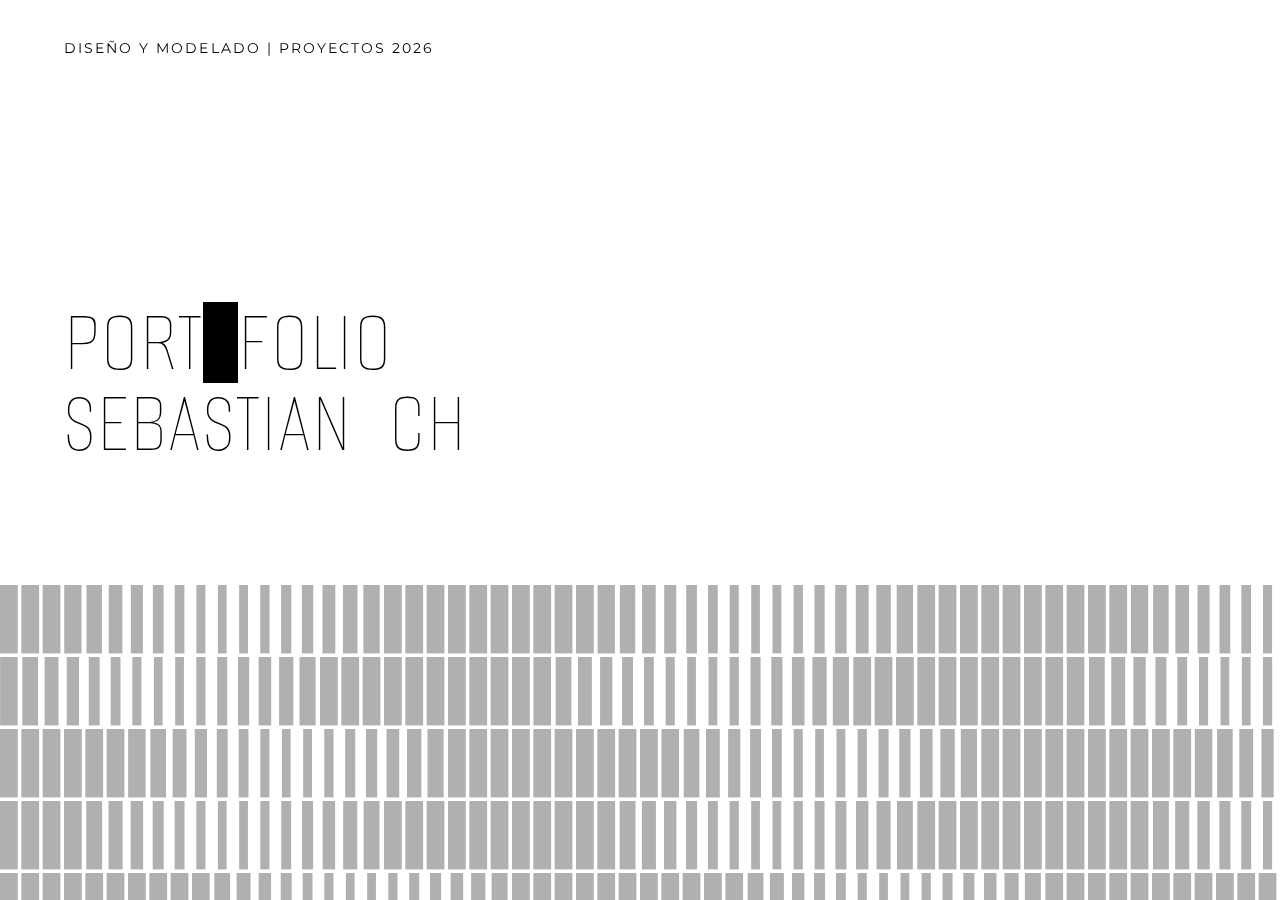
<file: index.html>
<!DOCTYPE html>
<html lang="es">
<head>
    <meta charset="UTF-8">
    <meta name="viewport" content="width=device-width, initial-scale=1.0, maximum-scale=1.0, user-scalable=no">
    <title>Sebastián CH | Portfolio</title>
    
    <link rel="preconnect" href="https://fonts.googleapis.com">
    <link rel="preconnect" href="https://fonts.gstatic.com" crossorigin>
    <link href="https://fonts.googleapis.com/css2?family=Alumni+Sans+Pinstripe:ital@0;1&family=Montserrat:wght@400&display=swap" rel="stylesheet">

    <style>
        /* --- CONFIGURACIÓN BASE --- */
        body, html {
            margin: 0;
            padding: 0;
            width: 100%;
            height: 100%;
            overflow: hidden;
            background-color: #FFFFFF; /* Blanco Puro */
            cursor: crosshair;
            touch-action: none; 
            -webkit-tap-highlight-color: transparent;
        }

        #kineticCanvas {
            position: absolute;
            top: 0;
            left: 0;
            z-index: 1;
        }

        .content-layer {
            position: absolute;
            z-index: 10;
            top: 0;
            left: 0;
            width: 100%;
            height: 100%;
            pointer-events: none; /* Dejar pasar clics a través de los huecos */
            display: flex;
            flex-direction: column;
            justify-content: center; 
            padding-left: 5vw; 
        }

        /* --- SUBTÍTULO --- */
        .subtitle {
            position: absolute;
            top: 40px;
            left: 5vw;
            font-family: 'Montserrat', sans-serif;
            font-weight: 400;
            font-size: 0.85rem;
            letter-spacing: 0.15em;
            color: #000000;
            text-transform: uppercase;
        }

        .main-title-container {
            text-align: left;
            pointer-events: none; /* Asegurar que no bloquee el mouse */
            margin-top: -15vh; 
        }

        /* --- TÍTULO PRINCIPAL --- */
        h1 {
            font-family: 'Alumni Sans Pinstripe', sans-serif;
            font-weight: 400; 
            font-size: 7vw; 
            line-height: 0.9;
            margin: 0;
            letter-spacing: 0.02em;
            color: #000000;
            text-transform: uppercase;
            /* Reactivamos pointer-events solo en las letras si quisieras interacción manual, 
               pero como es automática, lo dejamos en auto para selección de texto si se desea */
            pointer-events: auto; 
        }

        @media (max-width: 768px) {
            h1 { font-size: 16vw; }
            .subtitle { top: 25px; left: 6vw; font-size: 0.75rem; }
            .content-layer { padding-left: 6vw; justify-content: flex-start; padding-top: 25vh; }
            .main-title-container { margin-top: 0; }
        }

        .title-line { display: block; }

        /* --- CENSURA AUTOMÁTICA --- */
        .censor-char {
            display: inline-block;
            position: relative;
            transition: color 0.5s ease; /* Transición lenta y suave */
        }

        .censor-char::after {
            content: '';
            position: absolute;
            top: 0;
            left: 0;
            width: 100%;
            height: 100%;
            background-color: #000000; /* Bloque Negro */
            opacity: 0;
            transition: opacity 0.5s ease;
        }

        .censor-char.is-censored {
            color: transparent;
        }
        .censor-char.is-censored::after {
            opacity: 1;
        }
    </style>
</head>
<body>

    <canvas id="kineticCanvas"></canvas>

    <div class="content-layer">
        <div class="subtitle">Diseño y modelado | Proyectos 2026</div>
        <div class="main-title-container">
            <h1 id="mainTitle">
                <span class="title-line">PORTAFOLIO</span>
                <span class="title-line">SEBASTIAN CH</span>
            </h1>
        </div>
    </div>

    <script>
        const canvas = document.getElementById('kineticCanvas');
        const ctx = canvas.getContext('2d');

        const colorRect = '#B0B0B0'; // Gris medio para la fachada

        let width, height;
        let mouse = { x: -5000, y: -5000 };
        let time = 0;
        let rectW, rectH, gapW, gapH;
        let echoes = [];
        let charElements = [];

        function init() {
            resize();
            window.addEventListener('resize', resize);
            
            window.addEventListener('mousemove', e => {
                mouse.x = e.clientX;
                mouse.y = e.clientY;
            });

            // --- CORRECCIÓN DE CLICK ---
            // Usamos 'window' en lugar de 'canvas' para asegurar que detecte el click 
            // aunque estés encima de una letra o margen invisible.
            window.addEventListener('mousedown', e => {
                createEcho(e.clientX, e.clientY);
            });

            window.addEventListener('touchmove', e => {
                const touch = e.touches[0];
                mouse.x = touch.clientX;
                mouse.y = touch.clientY;
            }, { passive: false });
            
            window.addEventListener('touchstart', e => {
                const touch = e.touches[0];
                mouse.x = touch.clientX;
                mouse.y = touch.clientY;
                createEcho(touch.clientX, touch.clientY);
            }, { passive: false });

            initTypeEffect();
            startAutoCensor(); 
            animate();
        }

        function resize() {
            width = window.innerWidth;
            height = window.innerHeight;
            canvas.width = width;
            canvas.height = height;
            let targetCols = 60; 
            if (width < 768) targetCols = 25;
            rectW = width / (targetCols * 1.2);          
            rectH = rectW * 3.85; 
            gapW = rectW / 5;       
            gapH = rectW / 5;     
        }

        function createEcho(x, y) {
            echoes.push({
                x: x,
                y: y,
                creationTime: Date.now(),
                initialWidth: rectW * 0.5 
            });
        }

        function animate() {
            ctx.clearRect(0, 0, width, height); 

            // --- ANIMACIÓN DE ECOS ---
            const now = Date.now();
            echoes = echoes.filter(echo => now - echo.creationTime < 5000); // 5 segundos de vida

            echoes.forEach(echo => {
                const age = now - echo.creationTime;
                const lifeRatio = age / 5000; 
                
                // Expansión masiva (x40)
                const currentEchoWidth = echo.initialWidth * (1 + lifeRatio * 40); 
                
                // Color NEGRO con baja opacidad (0.15 bajando a 0)
                // Esto asegura que se vea bien sobre el blanco
                const currentOpacity = (1 - lifeRatio) * 0.15; 

                ctx.fillStyle = `rgba(0, 0, 0, ${currentOpacity})`;
                ctx.fillRect(
                    echo.x - currentEchoWidth / 2, 
                    echo.y - rectH / 2, 
                    currentEchoWidth, 
                    rectH
                );
            });

            // --- ANIMACIÓN FACHADA ---
            ctx.fillStyle = colorRect;
            time += 0.04; 
            const isMobile = width < 768;
            const mouseRadius = Math.min(width, height) * (isMobile ? 0.45 : 0.4); 
            const startY = height * (isMobile ? 0.55 : 0.65);

            let rowIndex = 0;
            for (let y = startY; y < height; y += (rectH + gapH)) {
                rowIndex++;
                const rowOffset = rowIndex * 123.45; 
                const direction = (rowIndex % 2 === 0) ? 1 : -1;
                let colIndex = 0;
                for (let x = 0; x < width; x += (rectW + gapW)) {
                    colIndex++;
                    const centerX = x + rectW / 2;
                    const centerY = y + rectH / 2;
                    let effectiveTime = time * direction; 
                    const rawPos = (colIndex + effectiveTime + rowOffset);
                    let positionInCycle = Math.abs(rawPos) % 25;
                    if (positionInCycle < 0) positionInCycle += 25;

                    let waveInfluence = 0;
                    if (positionInCycle < 15) {
                        const normalizedPos = (positionInCycle / 15) * Math.PI;
                        waveInfluence = Math.sin(normalizedPos); 
                    } 
                    const dx = mouse.x - centerX;
                    const dy = mouse.y - centerY;
                    const dist = Math.sqrt(dx * dx + dy * dy);
                    let mouseInfluence = 0;
                    if (dist < mouseRadius) {
                        const t = 1 - (dist / mouseRadius);
                        mouseInfluence = Math.pow(t, 2); 
                    }
                    let totalFactor = waveInfluence * 0.6 + mouseInfluence; 
                    if (totalFactor > 1) totalFactor = 1;
                    const currentWidth = rectW - (rectW * 0.85 * totalFactor);
                    const drawX = centerX - (currentWidth / 2);
                    ctx.fillRect(drawX, y, currentWidth, rectH);
                }
            }
            requestAnimationFrame(animate);
        }

        function initTypeEffect() {
            const lines = document.querySelectorAll('.title-line');
            lines.forEach(line => {
                const text = line.innerText;
                line.innerHTML = ''; 
                text.split('').forEach(char => {
                    const span = document.createElement('span');
                    span.innerText = char;
                    span.className = 'censor-char';
                    if (char === ' ') span.style.width = '0.4em';
                    if (char !== ' ') charElements.push(span);
                    line.appendChild(span);
                });
            });
        }

        // --- CENSURA CONTROLADA Y LENTA ---
        function startAutoCensor() {
            // Intervalo mucho más lento: 800ms
            setInterval(() => {
                if (charElements.length === 0) return;

                // 1. Limpieza: Contar cuántas están censuradas
                const censored = charElements.filter(el => el.classList.contains('is-censored'));
                
                // Si hay más de 2 censuradas, limpiamos una al azar para evitar que se llene
                if (censored.length >= 2) {
                    const toRestore = censored[Math.floor(Math.random() * censored.length)];
                    toRestore.classList.remove('is-censored');
                    return; // En este turno solo limpiamos
                }

                // 2. Acción: Elegir 1 letra al azar
                const randomIndex = Math.floor(Math.random() * charElements.length);
                const span = charElements[randomIndex];

                // 3. Toggle simple
                span.classList.toggle('is-censored');

            }, 800); 
        }

        init();
    </script>
</body>
</html>
</file>
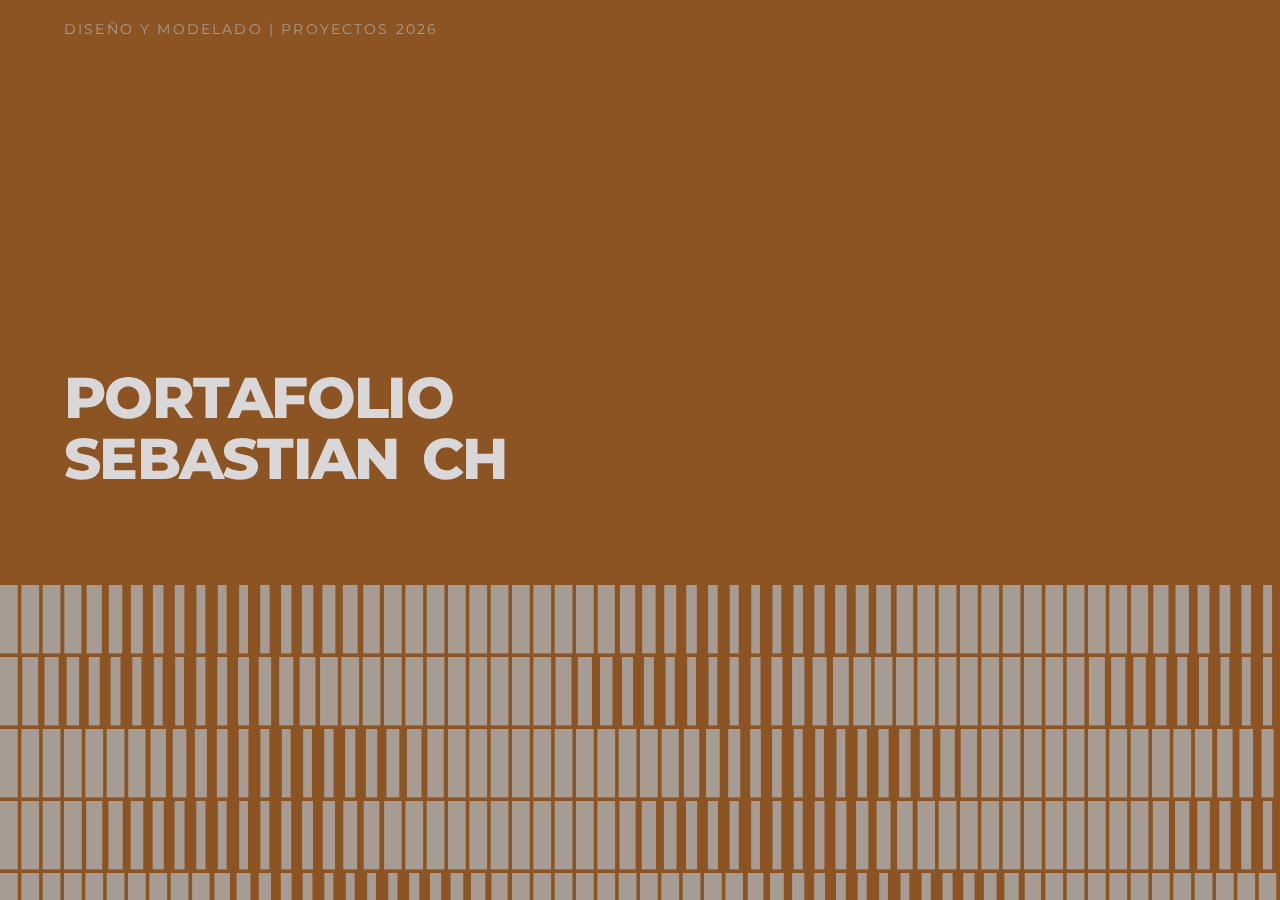
<file: index - copia.html>
<!DOCTYPE html>
<html lang="es">
<head>
    <meta charset="UTF-8">
    <meta name="viewport" content="width=device-width, initial-scale=1.0">
    <title>Sebastián CH | Portfolio</title>
    
    <link rel="preconnect" href="https://fonts.googleapis.com">
    <link rel="preconnect" href="https://fonts.gstatic.com" crossorigin>
    <link href="https://fonts.googleapis.com/css2?family=Montserrat:wght@400;800&display=swap" rel="stylesheet">

    <style>
        /* --- CONFIGURACIÓN BASE --- */
        body, html {
            margin: 0;
            padding: 0;
            width: 100%;
            height: 100%;
            overflow: hidden;
            background-color: #8C5423; /* Fondo Cobre */
            cursor: crosshair;
        }

        #kineticCanvas {
            position: absolute;
            top: 0;
            left: 0;
            z-index: 1;
        }

        .content-layer {
            position: absolute;
            z-index: 10;
            top: 0;
            left: 0;
            width: 100%;
            height: 100%;
            pointer-events: none;
            display: flex;
            flex-direction: column;
            justify-content: center; 
            padding-left: 5vw; 
        }

        /* SUBTÍTULO */
        .subtitle {
            position: absolute;
            top: 20px;
            left: 5vw;
            font-family: 'Montserrat', sans-serif;
            font-weight: 400;
            font-size: 0.9rem;
            letter-spacing: 0.15em;
            color: #A69C94;
            text-transform: uppercase;
        }

        .main-title-container {
            text-align: left;
            pointer-events: auto; 
            margin-top: -5vh; 
        }

        h1 {
            font-family: 'Montserrat', sans-serif;
            font-weight: 800;
            font-size: 4.5vw; 
            line-height: 1.05;
            margin: 0;
            letter-spacing: -0.03em;
            color: #D9D7D7;
            text-transform: uppercase;
        }

        .title-line {
            display: block;
        }

        /* --- CENSURA PERSISTENTE (TOGGLE) --- */
        .censor-char {
            display: inline-block;
            position: relative;
            /* Quitamos la transición de color para que el cambio sea inmediato al pasar el mouse */
        }

        .censor-char::after {
            content: '';
            position: absolute;
            top: 0;
            left: 0;
            width: 100%;
            height: 100%;
            background-color: #D9D7D7;
            opacity: 0;
            /* Transición suave solo para la aparición del bloque */
            transition: opacity 0.3s ease;
            pointer-events: none; /* Evita problemas con el evento mouseenter */
        }

        /* Esta clase se añade/quita con JS */
        .censor-char.is-censored {
            color: transparent;
        }
        .censor-char.is-censored::after {
            opacity: 1;
        }

    </style>
</head>
<body>

    <canvas id="kineticCanvas"></canvas>

    <div class="content-layer">
        <div class="subtitle">
            Diseño y modelado | Proyectos 2026
        </div>

        <div class="main-title-container">
            <h1 id="mainTitle">
                <span class="title-line">PORTAFOLIO</span>
                <span class="title-line">SEBASTIAN CH</span>
            </h1>
        </div>
    </div>

    <script>
        const canvas = document.getElementById('kineticCanvas');
        const ctx = canvas.getContext('2d');

        // COLORES
        const colorBg = '#8C5423';      
        const colorRect = '#A69C94';    

        let width, height;
        let mouse = { x: -5000, y: -5000 };
        let time = 0;

        let rectW, rectH, gapW, gapH;
        
        // Array para guardar los "ecos" visuales de los clics
        let echoes = [];

        function init() {
            resize();
            window.addEventListener('resize', resize);
            window.addEventListener('mousemove', e => {
                mouse.x = e.clientX;
                mouse.y = e.clientY;
            });
            
            // --- NUEVO: Evento de Clic en el Canvas ---
            canvas.addEventListener('click', e => {
                createEcho(e.clientX, e.clientY);
            });

            animate();
            initTypeEffect();
        }

        function resize() {
            width = window.innerWidth;
            height = window.innerHeight;
            canvas.width = width;
            canvas.height = height;

            const targetCols = 60; 
            rectW = width / (targetCols * 1.2);          
            rectH = rectW * 3.85; // Altura aumentada +10%
            gapW = rectW / 5;       
            gapH = rectW / 5;     
        }

        // --- Función para crear un eco ---
        function createEcho(x, y) {
            echoes.push({
                x: x,
                y: y,
                creationTime: Date.now(),
                initialWidth: rectW * 0.5 // Empieza un poco más delgado
            });
        }

        function animate() {
            ctx.fillStyle = colorBg;
            ctx.fillRect(0, 0, width, height);

            // --- DIBUJAR ECOS (Capas inferiores) ---
            const now = Date.now();
            // Eliminar ecos viejos (más de 4 segundos)
            echoes = echoes.filter(echo => now - echo.creationTime < 4000);

            echoes.forEach(echo => {
                const age = now - echo.creationTime;
                const lifeRatio = age / 4000; // 0 a 1

                // Expansión lenta horizontal
                const currentEchoWidth = echo.initialWidth * (1 + lifeRatio * 8); 
                // Desvanecimiento lento
                const currentOpacity = (1 - lifeRatio) * 0.25; // Opacidad máxima baja (0.25)

                // Color positivo (#A69C94) en RGB es aprox (166, 156, 148)
                ctx.fillStyle = `rgba(166, 156, 148, ${currentOpacity})`;
                
                // Dibujar centrado en el punto de clic
                ctx.fillRect(
                    echo.x - currentEchoWidth / 2, 
                    echo.y - rectH / 2, 
                    currentEchoWidth, 
                    rectH
                );
            });

            // --- DIBUJAR FACHADA KINÉTICA (Capa superior) ---
            ctx.fillStyle = colorRect;
            time += 0.04; 
            const mouseRadius = Math.min(width, height) * 0.4; 
            const startY = height * 0.65;

            let rowIndex = 0;
            for (let y = startY; y < height; y += (rectH + gapH)) {
                rowIndex++;
                const rowOffset = rowIndex * 123.45; 
                const direction = (rowIndex % 2 === 0) ? 1 : -1;

                let colIndex = 0;
                for (let x = 0; x < width; x += (rectW + gapW)) {
                    colIndex++;
                    const centerX = x + rectW / 2;
                    const centerY = y + rectH / 2;
                    
                    let effectiveTime = time * direction; 
                    const rawPos = (colIndex + effectiveTime + rowOffset);
                    let positionInCycle = Math.abs(rawPos) % 25;
                    if (positionInCycle < 0) positionInCycle += 25;

                    let waveInfluence = 0;
                    if (positionInCycle < 15) {
                        const normalizedPos = (positionInCycle / 15) * Math.PI;
                        waveInfluence = Math.sin(normalizedPos); 
                    } 

                    const dx = mouse.x - centerX;
                    const dy = mouse.y - centerY;
                    const dist = Math.sqrt(dx * dx + dy * dy);
                    
                    let mouseInfluence = 0;
                    if (dist < mouseRadius) {
                        const t = 1 - (dist / mouseRadius);
                        mouseInfluence = Math.pow(t, 2); 
                    }

                    let totalFactor = waveInfluence * 0.6 + mouseInfluence; 
                    if (totalFactor > 1) totalFactor = 1;

                    const currentWidth = rectW - (rectW * 0.85 * totalFactor);

                    const drawX = centerX - (currentWidth / 2);
                    ctx.fillRect(drawX, y, currentWidth, rectH);
                }
            }
            requestAnimationFrame(animate);
        }

        function initTypeEffect() {
            const lines = document.querySelectorAll('.title-line');
            lines.forEach(line => {
                const text = line.innerText;
                line.innerHTML = ''; 
                text.split('').forEach(char => {
                    const span = document.createElement('span');
                    span.innerText = char;
                    span.className = 'censor-char';
                    if (char === ' ') span.style.width = '0.4em';
                    
                    // --- NUEVO: Evento Toggle para Censura ---
                    // Usamos 'mouseenter' para que se active al pasar el cursor.
                    span.addEventListener('mouseenter', function() {
                        this.classList.toggle('is-censored');
                    });

                    line.appendChild(span);
                });
            });
        }

        init();
    </script>
</body>
</html>
</file>
